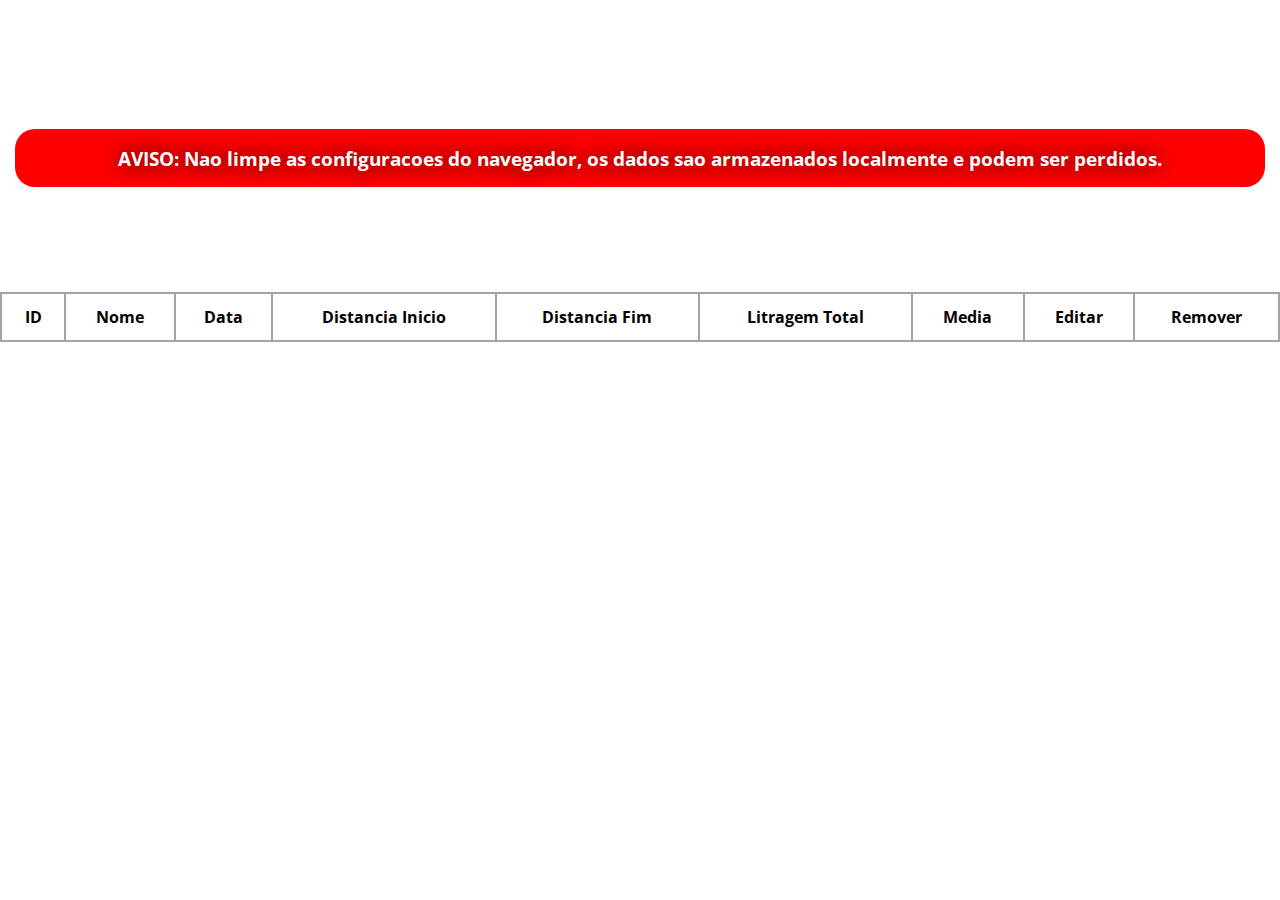
<file: index.html>
<!DOCTYPE html>
<html lang="en">
    <head>
        <meta charset="UTF-8">
        <meta name="viewport" content="width=device-width, initial-scale=1.0">
        <link rel="stylesheet" href="css/index.css">
        <link rel="icon" type="image/png" href="/favicon/favicon-96x96.png" sizes="96x96" />
        <link rel="icon" type="image/svg+xml" href="/favicon/favicon.svg" />
        <link rel="shortcut icon" href="/favicon/favicon.ico" />
        <link rel="apple-touch-icon" sizes="180x180" href="/favicon/apple-touch-icon.png" />
        <link rel="manifest" href="/favicon/site.webmanifest" />
        <title>Registro de medias</title>
    </head>
    <body>
        <div class="container-titulo">
            <h1>Registro de medias</h1>
            <h3 class="warn-warning">AVISO: Nao limpe as configuracoes do navegador, os dados sao armazenados localmente e podem ser perdidos.</h3>
            <div class="botoes-titulo">
                <button type="button" id="botao-limpar" class="botao-top">Apagar tudo</button>
                <button type="button" id="botao-atualizar" class="botao-top">Atualizar</button>
                <button type="button" id="botao-novo-registro" class="botao-top">Novo registro</button>
                <button type="button" id="botao-exportar" class="botao-top">Exportar</button>
            </div>
        </div>
        <div class="main-formulario">
            <div id="novo-registro-form" class="secao-form desativado">
                <h2>Novo registro</h2>
                <div class="form-dados">
                    <label for="input" >Nome</label>
                    <input type="text" id="nome-reg-input"><br>
                    <label for="input" >Distancia inicial</label>
                    <input type="number" id="dist-inicial-input"><br>
                    <label for="input" >Distancia final</label>
                    <input type="number" id="dist-final-input">
                </div>
                <div>
                    <h2>Litragens</h2>
                    <div id="lista-litros" class="lista-litragem"></div>
                    <div class="flex-row">
                        <button type="button" id="adicionar-btn" class="botao-add-item">adicionar</button>
                    </div>
                </div>
                <div class="botoes-form">
                    <button type="button" id="botao-cancelar">Cancelar</button>
                    <button type="button" id="botao-salvar">Salvar e calcular</button>
                </div>
            </div>
        </div>
        <div class="container-body">
            <div class="table-container">
                <table class="media-table" id="lista-media"></table>
            </div>
            <h2 id="registro-warn" class="regwarn">Nenhum registro foi encontrado no banco de dados!</h2>
        </div>
        <script type="module" src="js/FormController.js"></script>
        <script type="module" src="js/RegistroViewerController.js"></script>
    </body>
</html>
</file>
<file: css/index.css>
@import url('https://fonts.googleapis.com/css2?family=Open+Sans:ital,wght@0,300..800;1,300..800&display=swap');
@import url("./registros.css");
@import url("./utils.css");

*
{
    padding: 0;
    margin:  0;
    box-sizing: border-box;
    font-family: "Open Sans", sans-serif;
}

body
{
    background-color: var(--background);
}

.warn-warning
{
    text-align: center;
    font-size: 120%;
    text-shadow: 0 0 20px black;
    padding: 1.2%;
    margin: 1.2%;
    background-color: red;
    border-radius: 20px;
}

.container-titulo 
{
    display: flex;
    flex-direction: column;
    margin-bottom: 16px;
    color: white;
}

.container-titulo h1 
{
    margin-top: 2%;
    margin-bottom: 3%;
    width: 100%;
    text-align: center;
}

.botoes-titulo 
{
    display: flex;
    flex-direction: row;
    gap: 8px;
    justify-content: center;
    text-align: center;
}

.botao-top
{
    background-color: var(--button-accent);
    color: white;
    border: 3px solid var(--button-border);
    border-radius: 14px;
    padding: 10px;
    padding: 1%;
}

.botao-top:active
{
    background-color: var(--button-press);
    border: 2px solid var(--button-border);
    color: rgb(0, 0, 0);
    padding: 1%;
}

.regwarn
{
    text-align: center;
    color: white;
}

.secao-form h2
{
    color: white;
}

@media screen and (max-width: 700px) and (min-width: 300px)
{
    .container-titulo h1 
    {
        font-size: 150%;
    }

    .container-titulo button 
    {
        font-size: 85%;
    }

    .main-formulario
    {
        display: flex;
        flex-direction: column;
        justify-content: center;
        align-items: center;
    }

    .secao-form
    {
        width: 80%;
        background-color: var(--background2);
        padding: 4%;
        margin: 3%;
        border: 2px solid var(--button-border);
        border-radius: 15px;
        box-shadow: 10px 10px 20px black;
    }

    .secao-form h2
    {
        text-align: center;
        font-size: 130%;
    }
}

@media screen and (max-width: 1000px) and (min-width: 700px)
{
    .container-titulo h1 
    {
        font-size: 190%;
    }

    .container-titulo button 
    {
        font-size: 90%;
    }

    .main-formulario
    {
        display: flex;
        flex-direction: column;
        justify-content: center;
        align-items: center;
    }

    .main-formulario button
    {
        font-size: 106%;
    }

    .secao-form
    {
        width: 50%;
        background-color: var(--background2);
        padding: 4%;
        margin: 3%;
        border: 2px solid var(--button-border);
        border-radius: 15px;
        box-shadow: 10px 10px 20px black;
    }

    .secao-form h2
    {
        text-align: center;
        font-size: 180%;
    }
}

@media only screen and not (max-width: 1000px) 
{
    .container-titulo h1 
    {
        font-size: 230%;
    }

    .container-titulo button 
    {
        font-size: 100%;
    }

    .main-formulario
    {
        display: flex;
        flex-direction: column;
        justify-content: center;
        align-items: center;
    }

    .main-formulario button
    {
        font-size: 130%;
    }

    .secao-form
    {
        width: 50%;
        background-color: var(--background2);
        padding: 4%;
        margin: 3%;
        border: 2px solid var(--button-border);
        border-radius: 15px;
        box-shadow: 10px 10px 20px black;
    }

    .secao-form h2
    {
        text-align: center;
        font-size: 180%;
    }
}

.secao-form button
{
    background-color: var(--button-accent);
    border: 2px solid var(--button-border);
    color: white;
    padding: 1.5%;
    border-radius: 14px;
}

.secao-form button:active
{
    background-color: var(--button-press);
    border: 2px solid var(--button-border);
    color: rgb(0, 0, 0);
    padding: 1.5%;
}


.secao-form .botao-add-item
{
    margin-top: 4%;
    margin-bottom: 2%;
}

.secao-form .flex-row
{
    display: flex;
    flex-direction: row;
    justify-content: center;
}

.secao-form label
{
    margin-right: 1.5%;
    color: white;
    text-align: center;
}

.lista-litragem
{
    background-color: var(--background3);
    display: flex;
    flex-direction: column;
    justify-content: center;
    padding: 3%;
    border-radius: 8px;
}

.lista-litragem div
{
    display: flex;
    flex-direction: row;
    justify-content: center;
    align-items: center;
    margin-bottom: 2%;
}

.lista-litragem div input
{
    padding: 4px 3px;
    border: 1px solid #ccc;
    border-radius: 8px;
}

.lista-litragem div input,
.lista-litragem div .remover-lista 
{
    height: 36px; /* ajuste conforme necessário */
    font-size: 1rem;
}

.lista-litragem div input 
{
    width: 160px; /* ajuste conforme necessário */
}

.lista-litragem div .remover-lista 
{
    width: 48px; /* ajuste conforme necessário */
    display: flex;
    align-items: center;
    justify-content: center;
    padding: 0;
}

.botoes-form
{
    margin-top: 4%;
    display: flex;
    flex-direction: row;
    justify-content: center;
}

.botoes-form button
{
    margin-left: 4%;
}

.lista-litragem div .remover-lista
{
    border: 2px solid var(--button-list-remover-border);
    border-radius: 4px;
    background-color: var(--button-list-remover-accent);
    color: white;
    font-size: 116%;
    text-align: center;
}

.lista-litragem div .remover-lista:hover,active
{
    border: 2px solid var(--button-list-remover-accent);
    background-color: var(--button-list-remover-border);
}

.secao-form .form-dados input
{
    width: 100%;
    padding: 4px 3px;
    display: inline-block;
    border: 1px solid #ccc;
    border-radius: 8px;
    box-sizing: border-box;
    margin-bottom: 4%;
}

.icone-botao
{
    &[text="Apagar tudo"]
    {
        background-image: url("../assets/icone_remover.svg");
    }
    background-repeat: no-repeat;
    background-position: left;
    padding-right: 48px;
}
</file>
